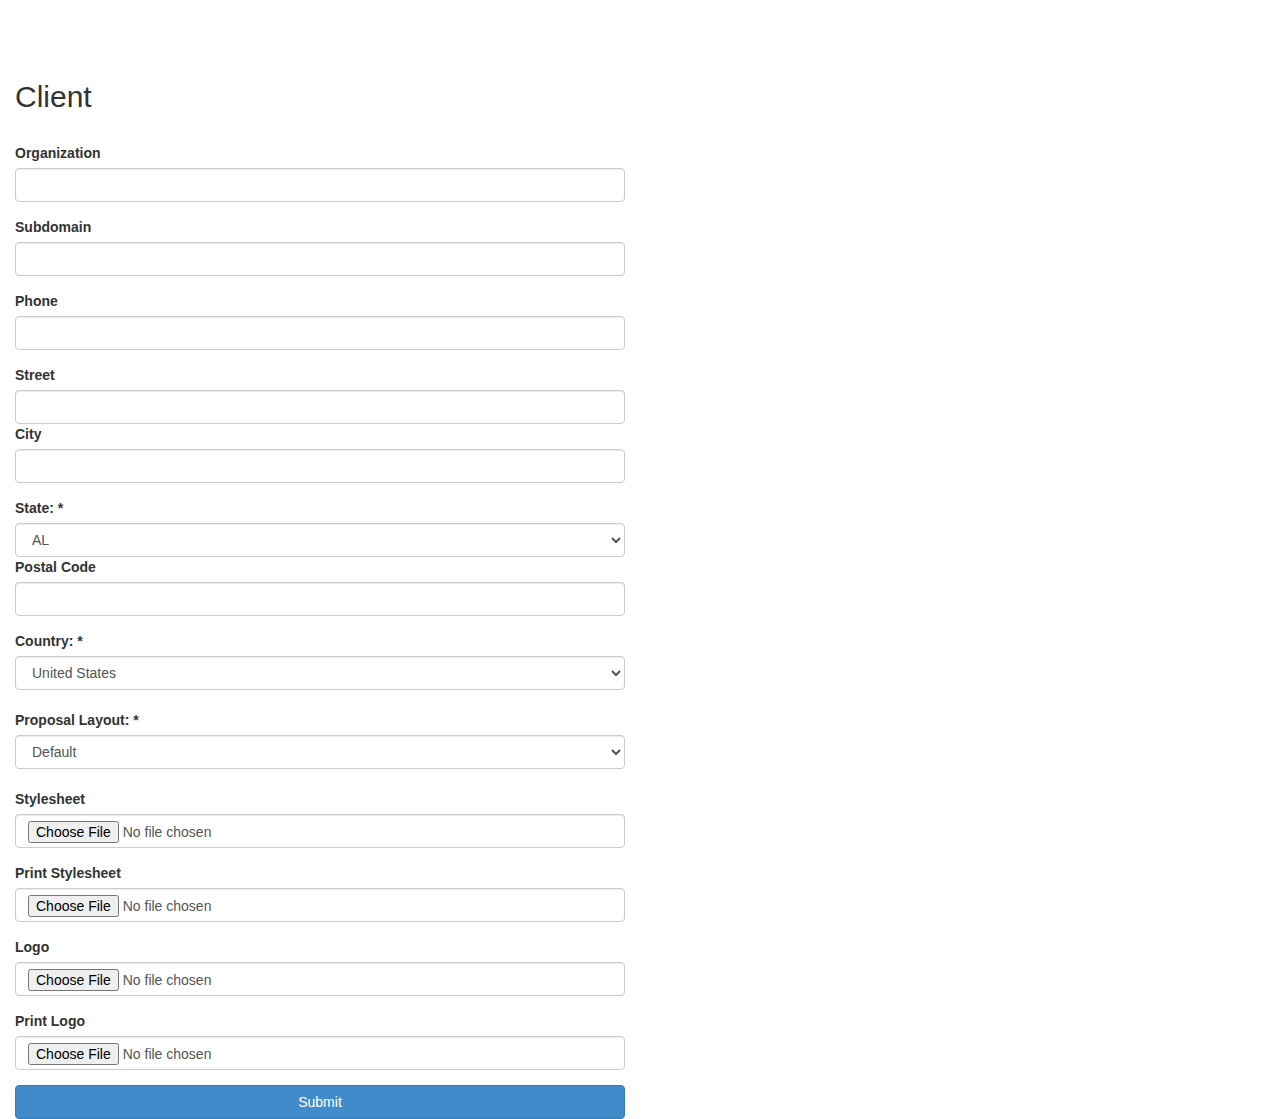
<file: Account Edit/index.html>
<!DOCTYPE html>
<html lang="en">

<head>
    <meta charset="utf-8">
    <meta http-equiv="X-UA-Compatible" content="IE=edge">
    <meta name="viewport" content="width=device-width, initial-scale=1">
    <meta name="author" content="CommanderToad (Kole)">
    <link rel="shortcut icon" href="../../assets/ico/favicon.ico">
    <link href="styles.css" rel="stylesheet">

    <title>Account</title>

    <!-- Bootstrap core CSS -->
    <link href="css/bootstrap.min.css" rel="stylesheet">


  </head>

<!-- Body -->
<body>
     <div class="col-lg-6 col-md-6">
         <h2>Client</h2>
         <br>
           <form role="form">
	           <div class="form-group">
                    <label for="organization">Organization</label>
                    <input ng-model="" class="form-control" id="labelInput">
	           </div>
	           <div class="form-group">
                    <label for="subdomain">Subdomain</label>
                    <input ng-model="" class="form-control" id="nameInput">
               </div>
               <div class="form-group">
                    <label for="phone">Phone</label>
                    <input ng-model="" class="form-control" id="nameInput">
               </div>
               <div class="text">
                    <label for="street">Street</label>
                    <input ng-model="" class="form-control" id="nameInput">
               </div>
               <div class="form-group">
                    <label for="city">City</label>
                    <input ng-model="" class="form-control" id="nameInput">
               </div>

               <div>
                <label>State: <span>*</span></label><br/>
                <select name="state" class="form-control">
                    <option value="AL">AL</option>
                    <option value="AK">AK</option>
                    <option value="AZ">AZ</option>
                    <option value="AR">AR</option>
                    <option value="CA">CA</option>
                    <option value="CO">CO</option>
                    <option value="CT">CT</option>
                    <option value="DE">DE</option>
                    <option value="DC">DC</option>
                    <option value="FL">FL</option>
                    <option value="GA">GA</option>
                    <option value="HI">HI</option>
                    <option value="ID">ID</option>
                    <option value="IL">IL</option>
                    <option value="IN">IN</option>
                    <option value="IA">IA</option>
                    <option value="KS">KS</option>
                    <option value="KY">KY</option>
                    <option value="LA">LA</option>
                    <option value="ME">ME</option>
                    <option value="MD">MD</option>
                    <option value="MA">MA</option>
                    <option value="MI">MI</option>
                    <option value="MN">MN</option>
                    <option value="MS">MS</option>
                    <option value="MO">MO</option>
                    <option value="MT">MT</option>
                    <option value="NE">NE</option>
                    <option value="NV">NV</option>
                    <option value="NH">NH</option>
                    <option value="NJ">NJ</option>
                    <option value="NM">NM</option>
                    <option value="NY">NY</option>
                    <option value="NC">NC</option>
                    <option value="ND">ND</option>
                    <option value="OH">OH</option>
                    <option value="OK">OK</option>
                    <option value="OR">OR</option>
                    <option value="PA">PA</option>
                    <option value="RI">RI</option>
                    <option value="SC">SC</option>
                    <option value="SD">SD</option>
                    <option value="TN">TN</option>
                    <option value="TX">TX</option>
                    <option value="UT">UT</option>
                    <option value="VT">VT</option>
                    <option value="VA">VA</option>
                    <option value="WA">WA</option>
                    <option value="WV">WV</option>
                    <option value="WI">WI</option>
                    <option value="WY">WY</option>
                </select>
                </div>

               <div class="form-group">
                    <label for="name">Postal Code</label>
                    <input ng-model="" class="form-control" id="nameInput">
               </div>
               <div> <label>Country: <span>*</span></label><br/> <select name="country" class="form-control">
<option value="">Choose a country</option><option value="US" selected="selected">United States</option><option value="AF">Afghanistan</option><option value="AL">Albania</option><option value="DZ">Algeria</option><option value="AS">American Samoa</option><option value="AD">Andorra</option><option value="AO">Angola</option><option value="AI">Anguilla</option><option value="AQ">Antarctica</option><option value="AG">Antigua And Barbuda</option><option value="AR">Argentina</option><option value="AM">Armenia</option><option value="AW">Aruba</option><option value="AU">Australia</option><option value="AT">Austria</option><option value="AZ">Azerbaijan</option><option value="BS">Bahamas</option><option value="BH">Bahrain</option><option value="BD">Bangladesh</option><option value="BB">Barbados</option><option value="BY">Belarus</option><option value="BE">Belgium</option><option value="BZ">Belize</option><option value="BJ">Benin</option><option value="BM">Bermuda</option><option value="BT">Bhutan</option><option value="BO">Bolivia</option><option value="BA">Bosnia And Herzegowina</option><option value="BW">Botswana</option><option value="BV">Bouvet Island</option><option value="BR">Brazil</option><option value="IO">British Indian Ocean Territory</option><option value="BN">Brunei Darussalam</option><option value="BG">Bulgaria</option><option value="BF">Burkina Faso</option><option value="BI">Burundi</option><option value="KH">Cambodia</option><option value="CM">Cameroon</option><option value="CA">Canada</option><option value="CV">Cape Verde</option><option value="KY">Cayman Islands</option><option value="CF">Central African Republic</option><option value="TD">Chad</option><option value="CL">Chile</option><option value="CN">China</option><option value="CX">Christmas Island</option><option value="CC">Cocos (Keeling) Islands</option><option value="CO">Colombia</option><option value="KM">Comoros</option><option value="CG">Congo</option><option value="CD">Congo, The Democratic Republic Of The</option><option value="CK">Cook Islands</option><option value="CR">Costa Rica</option><option value="CI">Cote D&#039;Ivoire</option><option value="HR">Croatia (Local Name: Hrvatska)</option><option value="CU">Cuba</option><option value="CY">Cyprus</option><option value="CZ">Czech Republic</option><option value="DK">Denmark</option><option value="DJ">Djibouti</option><option value="DM">Dominica</option><option value="DO">Dominican Republic</option><option value="TP">East Timor</option><option value="EC">Ecuador</option><option value="EG">Egypt</option><option value="SV">El Salvador</option><option value="GQ">Equatorial Guinea</option><option value="ER">Eritrea</option><option value="EE">Estonia</option><option value="ET">Ethiopia</option><option value="FK">Falkland Islands (Malvinas)</option><option value="FO">Faroe Islands</option><option value="FJ">Fiji</option><option value="FI">Finland</option><option value="FR">France</option><option value="FX">France, Metropolitan</option><option value="GF">French Guiana</option><option value="PF">French Polynesia</option><option value="TF">French Southern Territories</option><option value="GA">Gabon</option><option value="GM">Gambia</option><option value="GE">Georgia</option><option value="DE">Germany</option><option value="GH">Ghana</option><option value="GI">Gibraltar</option><option value="GR">Greece</option><option value="GL">Greenland</option><option value="GD">Grenada</option><option value="GP">Guadeloupe</option><option value="GU">Guam</option><option value="GT">Guatemala</option><option value="GN">Guinea</option><option value="GW">Guinea-Bissau</option><option value="GY">Guyana</option><option value="HT">Haiti</option><option value="HM">Heard And Mc Donald Islands</option><option value="VA">Holy See (Vatican City State)</option><option value="HN">Honduras</option><option value="HK">Hong Kong</option><option value="HU">Hungary</option><option value="IS">Iceland</option><option value="IN">India</option><option value="ID">Indonesia</option><option value="IR">Iran (Islamic Republic Of)</option><option value="IQ">Iraq</option><option value="IE">Ireland</option><option value="IL">Israel</option><option value="IT">Italy</option><option value="JM">Jamaica</option><option value="JP">Japan</option><option value="JO">Jordan</option><option value="KZ">Kazakhstan</option><option value="KE">Kenya</option><option value="KI">Kiribati</option><option value="KP">Korea, Democratic People&#039;S Republic Of</option><option value="KR">Korea, Republic Of</option><option value="KW">Kuwait</option><option value="KG">Kyrgyzstan</option><option value="LA">Lao People&#039;S Democratic Republic</option><option value="LV">Latvia</option><option value="LB">Lebanon</option><option value="LS">Lesotho</option><option value="LR">Liberia</option><option value="LY">Libyan Arab Jamahiriya</option><option value="LI">Liechtenstein</option><option value="LT">Lithuania</option><option value="LU">Luxembourg</option><option value="MO">Macau</option><option value="MK">Macedonia, Former Yugoslav Republic Of</option><option value="MG">Madagascar</option><option value="MW">Malawi</option><option value="MY">Malaysia</option><option value="MV">Maldives</option><option value="ML">Mali</option><option value="MT">Malta</option><option value="MH">Marshall Islands</option><option value="MQ">Martinique</option><option value="MR">Mauritania</option><option value="MU">Mauritius</option><option value="YT">Mayotte</option><option value="MX">Mexico</option><option value="FM">Micronesia, Federated States Of</option><option value="MD">Moldova, Republic Of</option><option value="MC">Monaco</option><option value="MN">Mongolia</option><option value="MS">Montserrat</option><option value="MA">Morocco</option><option value="MZ">Mozambique</option><option value="MM">Myanmar</option><option value="NA">Namibia</option><option value="NR">Nauru</option><option value="NP">Nepal</option><option value="NL">Netherlands</option><option value="AN">Netherlands Antilles</option><option value="NC">New Caledonia</option><option value="NZ">New Zealand</option><option value="NI">Nicaragua</option><option value="NE">Niger</option><option value="NG">Nigeria</option><option value="NU">Niue</option><option value="NF">Norfolk Island</option><option value="MP">Northern Mariana Islands</option><option value="NO">Norway</option><option value="OM">Oman</option><option value="PK">Pakistan</option><option value="PW">Palau</option><option value="PA">Panama</option><option value="PG">Papua New Guinea</option><option value="PY">Paraguay</option><option value="PE">Peru</option><option value="PH">Philippines</option><option value="PN">Pitcairn</option><option value="PL">Poland</option><option value="PT">Portugal</option><option value="PR">Puerto Rico</option><option value="QA">Qatar</option><option value="RE">Reunion</option><option value="RO">Romania</option><option value="RU">Russian Federation</option><option value="RW">Rwanda</option><option value="KN">Saint Kitts And Nevis</option><option value="LC">Saint Lucia</option><option value="VC">Saint Vincent And The Grenadines</option><option value="WS">Samoa</option><option value="SM">San Marino</option><option value="ST">Sao Tome And Principe</option><option value="SA">Saudi Arabia</option><option value="SN">Senegal</option><option value="SC">Seychelles</option><option value="SL">Sierra Leone</option><option value="SG">Singapore</option><option value="SK">Slovakia (Slovak Republic)</option><option value="SI">Slovenia</option><option value="SB">Solomon Islands</option><option value="SO">Somalia</option><option value="ZA">South Africa</option><option value="GS">South Georgia, South Sandwich Islands</option><option value="ES">Spain</option><option value="LK">Sri Lanka</option><option value="SH">St. Helena</option><option value="PM">St. Pierre And Miquelon</option><option value="SD">Sudan</option><option value="SR">Suriname</option><option value="SJ">Svalbard And Jan Mayen Islands</option><option value="SZ">Swaziland</option><option value="SE">Sweden</option><option value="CH">Switzerland</option><option value="SY">Syrian Arab Republic</option><option value="TW">Taiwan</option><option value="TJ">Tajikistan</option><option value="TZ">Tanzania, United Republic Of</option><option value="TH">Thailand</option><option value="TG">Togo</option><option value="TK">Tokelau</option><option value="TO">Tonga</option><option value="TT">Trinidad And Tobago</option><option value="TN">Tunisia</option><option value="TR">Turkey</option><option value="TM">Turkmenistan</option><option value="TC">Turks And Caicos Islands</option><option value="TV">Tuvalu</option><option value="UG">Uganda</option><option value="UA">Ukraine</option><option value="AE">United Arab Emirates</option><option value="GB">United Kingdom</option><option value="UM">United States Minor Outlying Islands</option><option value="UY">Uruguay</option><option value="UZ">Uzbekistan</option><option value="VU">Vanuatu</option><option value="VE">Venezuela</option><option value="VN">Viet Nam</option><option value="VG">Virgin Islands (British)</option><option value="VI">Virgin Islands (U.S.)</option><option value="WF">Wallis And Futuna Islands</option><option value="EH">Western Sahara</option><option value="YE">Yemen</option><option value="YU">Yugoslavia</option><option value="ZM">Zambia</option><option value="ZW">Zimbabwe</option></select></div><br>
                <div>
                    <label>Proposal Layout: <span>*</span></label><br/>
                    <select name="type" class="form-control">
                        <option value="full">Default</option>
                        <option value="signature">One Column</option>
                    </select>
                </div>
               <br>
               <div class="form-group">
                    <label for="stylesheet">Stylesheet</label>
                    <input type="file" ng-model="" class="form-control" id="stylesheet">
               </div>
                <div class="form-group">
                    <label for="printStylesheet">Print Stylesheet</label>
                    <input type="file" ng-model="" class="form-control" id="printStylesheet">
               </div>
                <div class="form-group">
                    <label for="label">Logo</label>
                    <input type="file" ng-model="" class="form-control" id="logo">
               </div>
                <div class="form-group">
                    <label for="printLogo">Print Logo</label>
                    <input type="file" ng-model="" class="form-control" id="printLogo">
               </div>
               <button type="submit" class="btn btn-primary btn-block" >Submit</button>
         </form>
    </div>
<!-- Bootstrap core JavaScript
    ================================================== -->
<!-- Placed at the end of the document so the pages load faster -->
<script src="https://code.jquery.com/jquery-1.10.2.min.js"></script>
<script src="js/bootstrap.min.js"></script>
</body>


</html>
</file>
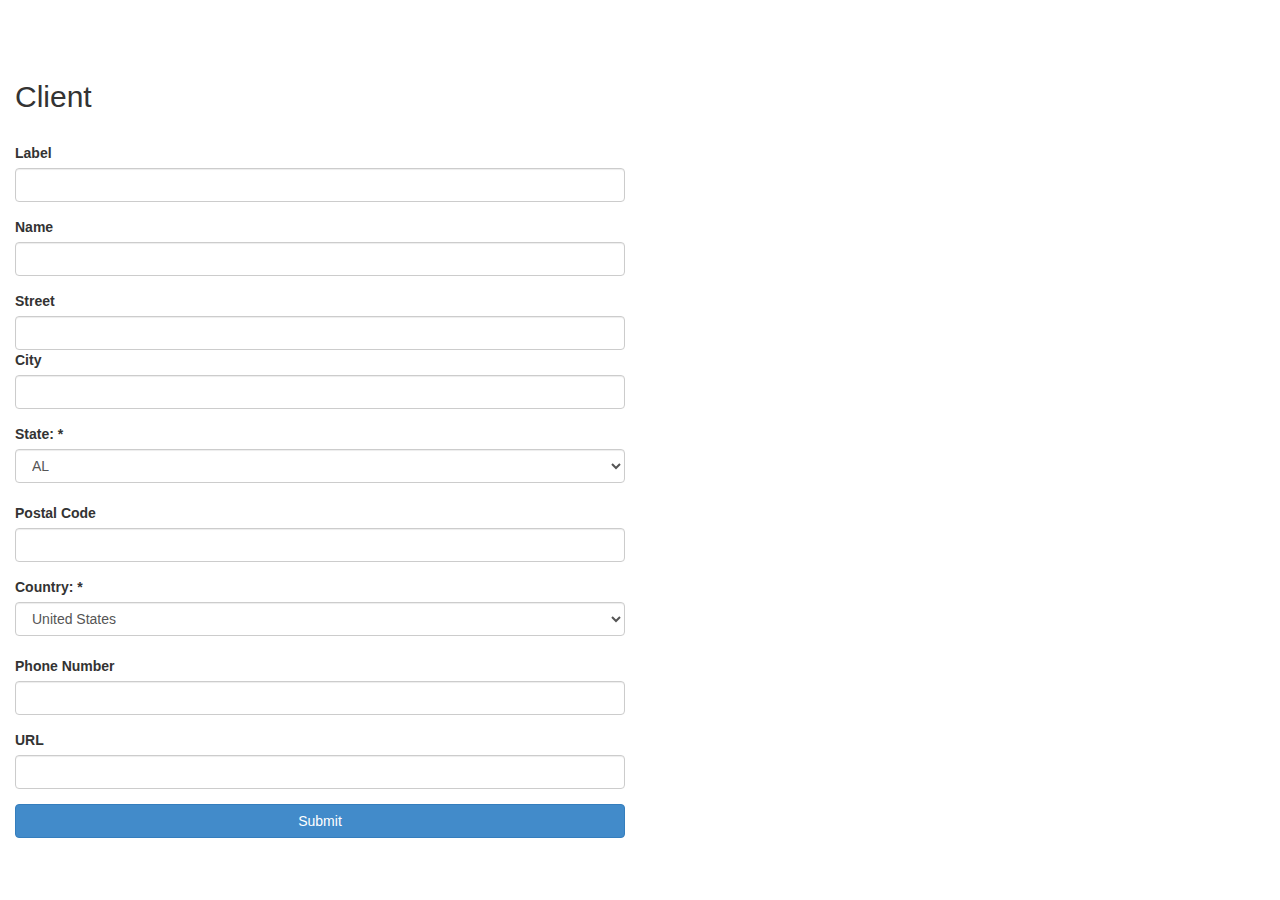
<file: Client/index.html>
<!DOCTYPE html>
<html lang="en">

<head>
    <meta charset="utf-8">
    <meta http-equiv="X-UA-Compatible" content="IE=edge">
    <meta name="viewport" content="width=device-width, initial-scale=1">
    <meta name="author" content="CommanderToad (Kole)">
    <link rel="shortcut icon" href="../../assets/ico/favicon.ico">
    <link href="styles.css" rel="stylesheet">

    <title>Client</title>

    <!-- Bootstrap core CSS -->
    <link href="css/bootstrap.min.css" rel="stylesheet">


  </head>

<!-- Body -->
<body>
     <div class="col-lg-6 col-md-6">
         <h2>Client</h2>
         <br>
           <form role="form">
	           <div class="form-group">
                    <label for="label">Label</label>
                    <input ng-model="" class="form-control" id="labelInput">
	           </div>
	           <div class="form-group">
                    <label for="name">Name</label>
                    <input ng-model="" class="form-control" id="nameInput">
               </div>
               <div class="text">
                    <label for="street">Street</label>
                    <input ng-model="" class="form-control" id="nameInput">
               </div>
               <div class="form-group">
                    <label for="city">City</label>
                    <input ng-model="" class="form-control" id="nameInput">
               </div>
                <div>
                    <label>State: <span>*</span></label><br/>
                    <select name="state" class="form-control">
                        <option value="AL">AL</option>
                        <option value="AK">AK</option>
                        <option value="AZ">AZ</option>
                        <option value="AR">AR</option>
                        <option value="CA">CA</option>
                        <option value="CO">CO</option>
                        <option value="CT">CT</option>
                        <option value="DE">DE</option>
                        <option value="DC">DC</option>
                        <option value="FL">FL</option>
                        <option value="GA">GA</option>
                        <option value="HI">HI</option>
                        <option value="ID">ID</option>
                        <option value="IL">IL</option>
                        <option value="IN">IN</option>
                        <option value="IA">IA</option>
                        <option value="KS">KS</option>
                        <option value="KY">KY</option>
                        <option value="LA">LA</option>
                        <option value="ME">ME</option>
                        <option value="MD">MD</option>
                        <option value="MA">MA</option>
                        <option value="MI">MI</option>
                        <option value="MN">MN</option>
                        <option value="MS">MS</option>
                        <option value="MO">MO</option>
                        <option value="MT">MT</option>
                        <option value="NE">NE</option>
                        <option value="NV">NV</option>
                        <option value="NH">NH</option>
                        <option value="NJ">NJ</option>
                        <option value="NM">NM</option>
                        <option value="NY">NY</option>
                        <option value="NC">NC</option>
                        <option value="ND">ND</option>
                        <option value="OH">OH</option>
                        <option value="OK">OK</option>
                        <option value="OR">OR</option>
                        <option value="PA">PA</option>
                        <option value="RI">RI</option>
                        <option value="SC">SC</option>
                        <option value="SD">SD</option>
                        <option value="TN">TN</option>
                        <option value="TX">TX</option>
                        <option value="UT">UT</option>
                        <option value="VT">VT</option>
                        <option value="VA">VA</option>
                        <option value="WA">WA</option>
                        <option value="WV">WV</option>
                        <option value="WI">WI</option>
                        <option value="WY">WY</option>
                    </select>
                    </div>
               <br>
               <div class="form-group">
                    <label for="postalCode">Postal Code</label>
                    <input ng-model="" class="form-control" id="nameInput">
               </div>
               <div> <label>Country: <span>*</span></label><br/> <select name="country" class="form-control">
<option value="">Choose a country</option><option value="US" selected="selected">United States</option><option value="AF">Afghanistan</option><option value="AL">Albania</option><option value="DZ">Algeria</option><option value="AS">American Samoa</option><option value="AD">Andorra</option><option value="AO">Angola</option><option value="AI">Anguilla</option><option value="AQ">Antarctica</option><option value="AG">Antigua And Barbuda</option><option value="AR">Argentina</option><option value="AM">Armenia</option><option value="AW">Aruba</option><option value="AU">Australia</option><option value="AT">Austria</option><option value="AZ">Azerbaijan</option><option value="BS">Bahamas</option><option value="BH">Bahrain</option><option value="BD">Bangladesh</option><option value="BB">Barbados</option><option value="BY">Belarus</option><option value="BE">Belgium</option><option value="BZ">Belize</option><option value="BJ">Benin</option><option value="BM">Bermuda</option><option value="BT">Bhutan</option><option value="BO">Bolivia</option><option value="BA">Bosnia And Herzegowina</option><option value="BW">Botswana</option><option value="BV">Bouvet Island</option><option value="BR">Brazil</option><option value="IO">British Indian Ocean Territory</option><option value="BN">Brunei Darussalam</option><option value="BG">Bulgaria</option><option value="BF">Burkina Faso</option><option value="BI">Burundi</option><option value="KH">Cambodia</option><option value="CM">Cameroon</option><option value="CA">Canada</option><option value="CV">Cape Verde</option><option value="KY">Cayman Islands</option><option value="CF">Central African Republic</option><option value="TD">Chad</option><option value="CL">Chile</option><option value="CN">China</option><option value="CX">Christmas Island</option><option value="CC">Cocos (Keeling) Islands</option><option value="CO">Colombia</option><option value="KM">Comoros</option><option value="CG">Congo</option><option value="CD">Congo, The Democratic Republic Of The</option><option value="CK">Cook Islands</option><option value="CR">Costa Rica</option><option value="CI">Cote D&#039;Ivoire</option><option value="HR">Croatia (Local Name: Hrvatska)</option><option value="CU">Cuba</option><option value="CY">Cyprus</option><option value="CZ">Czech Republic</option><option value="DK">Denmark</option><option value="DJ">Djibouti</option><option value="DM">Dominica</option><option value="DO">Dominican Republic</option><option value="TP">East Timor</option><option value="EC">Ecuador</option><option value="EG">Egypt</option><option value="SV">El Salvador</option><option value="GQ">Equatorial Guinea</option><option value="ER">Eritrea</option><option value="EE">Estonia</option><option value="ET">Ethiopia</option><option value="FK">Falkland Islands (Malvinas)</option><option value="FO">Faroe Islands</option><option value="FJ">Fiji</option><option value="FI">Finland</option><option value="FR">France</option><option value="FX">France, Metropolitan</option><option value="GF">French Guiana</option><option value="PF">French Polynesia</option><option value="TF">French Southern Territories</option><option value="GA">Gabon</option><option value="GM">Gambia</option><option value="GE">Georgia</option><option value="DE">Germany</option><option value="GH">Ghana</option><option value="GI">Gibraltar</option><option value="GR">Greece</option><option value="GL">Greenland</option><option value="GD">Grenada</option><option value="GP">Guadeloupe</option><option value="GU">Guam</option><option value="GT">Guatemala</option><option value="GN">Guinea</option><option value="GW">Guinea-Bissau</option><option value="GY">Guyana</option><option value="HT">Haiti</option><option value="HM">Heard And Mc Donald Islands</option><option value="VA">Holy See (Vatican City State)</option><option value="HN">Honduras</option><option value="HK">Hong Kong</option><option value="HU">Hungary</option><option value="IS">Iceland</option><option value="IN">India</option><option value="ID">Indonesia</option><option value="IR">Iran (Islamic Republic Of)</option><option value="IQ">Iraq</option><option value="IE">Ireland</option><option value="IL">Israel</option><option value="IT">Italy</option><option value="JM">Jamaica</option><option value="JP">Japan</option><option value="JO">Jordan</option><option value="KZ">Kazakhstan</option><option value="KE">Kenya</option><option value="KI">Kiribati</option><option value="KP">Korea, Democratic People&#039;S Republic Of</option><option value="KR">Korea, Republic Of</option><option value="KW">Kuwait</option><option value="KG">Kyrgyzstan</option><option value="LA">Lao People&#039;S Democratic Republic</option><option value="LV">Latvia</option><option value="LB">Lebanon</option><option value="LS">Lesotho</option><option value="LR">Liberia</option><option value="LY">Libyan Arab Jamahiriya</option><option value="LI">Liechtenstein</option><option value="LT">Lithuania</option><option value="LU">Luxembourg</option><option value="MO">Macau</option><option value="MK">Macedonia, Former Yugoslav Republic Of</option><option value="MG">Madagascar</option><option value="MW">Malawi</option><option value="MY">Malaysia</option><option value="MV">Maldives</option><option value="ML">Mali</option><option value="MT">Malta</option><option value="MH">Marshall Islands</option><option value="MQ">Martinique</option><option value="MR">Mauritania</option><option value="MU">Mauritius</option><option value="YT">Mayotte</option><option value="MX">Mexico</option><option value="FM">Micronesia, Federated States Of</option><option value="MD">Moldova, Republic Of</option><option value="MC">Monaco</option><option value="MN">Mongolia</option><option value="MS">Montserrat</option><option value="MA">Morocco</option><option value="MZ">Mozambique</option><option value="MM">Myanmar</option><option value="NA">Namibia</option><option value="NR">Nauru</option><option value="NP">Nepal</option><option value="NL">Netherlands</option><option value="AN">Netherlands Antilles</option><option value="NC">New Caledonia</option><option value="NZ">New Zealand</option><option value="NI">Nicaragua</option><option value="NE">Niger</option><option value="NG">Nigeria</option><option value="NU">Niue</option><option value="NF">Norfolk Island</option><option value="MP">Northern Mariana Islands</option><option value="NO">Norway</option><option value="OM">Oman</option><option value="PK">Pakistan</option><option value="PW">Palau</option><option value="PA">Panama</option><option value="PG">Papua New Guinea</option><option value="PY">Paraguay</option><option value="PE">Peru</option><option value="PH">Philippines</option><option value="PN">Pitcairn</option><option value="PL">Poland</option><option value="PT">Portugal</option><option value="PR">Puerto Rico</option><option value="QA">Qatar</option><option value="RE">Reunion</option><option value="RO">Romania</option><option value="RU">Russian Federation</option><option value="RW">Rwanda</option><option value="KN">Saint Kitts And Nevis</option><option value="LC">Saint Lucia</option><option value="VC">Saint Vincent And The Grenadines</option><option value="WS">Samoa</option><option value="SM">San Marino</option><option value="ST">Sao Tome And Principe</option><option value="SA">Saudi Arabia</option><option value="SN">Senegal</option><option value="SC">Seychelles</option><option value="SL">Sierra Leone</option><option value="SG">Singapore</option><option value="SK">Slovakia (Slovak Republic)</option><option value="SI">Slovenia</option><option value="SB">Solomon Islands</option><option value="SO">Somalia</option><option value="ZA">South Africa</option><option value="GS">South Georgia, South Sandwich Islands</option><option value="ES">Spain</option><option value="LK">Sri Lanka</option><option value="SH">St. Helena</option><option value="PM">St. Pierre And Miquelon</option><option value="SD">Sudan</option><option value="SR">Suriname</option><option value="SJ">Svalbard And Jan Mayen Islands</option><option value="SZ">Swaziland</option><option value="SE">Sweden</option><option value="CH">Switzerland</option><option value="SY">Syrian Arab Republic</option><option value="TW">Taiwan</option><option value="TJ">Tajikistan</option><option value="TZ">Tanzania, United Republic Of</option><option value="TH">Thailand</option><option value="TG">Togo</option><option value="TK">Tokelau</option><option value="TO">Tonga</option><option value="TT">Trinidad And Tobago</option><option value="TN">Tunisia</option><option value="TR">Turkey</option><option value="TM">Turkmenistan</option><option value="TC">Turks And Caicos Islands</option><option value="TV">Tuvalu</option><option value="UG">Uganda</option><option value="UA">Ukraine</option><option value="AE">United Arab Emirates</option><option value="GB">United Kingdom</option><option value="UM">United States Minor Outlying Islands</option><option value="UY">Uruguay</option><option value="UZ">Uzbekistan</option><option value="VU">Vanuatu</option><option value="VE">Venezuela</option><option value="VN">Viet Nam</option><option value="VG">Virgin Islands (British)</option><option value="VI">Virgin Islands (U.S.)</option><option value="WF">Wallis And Futuna Islands</option><option value="EH">Western Sahara</option><option value="YE">Yemen</option><option value="YU">Yugoslavia</option><option value="ZM">Zambia</option><option value="ZW">Zimbabwe</option></select></div><br>
               <div class="form-group">
                    <label for="phone">Phone Number</label>
                    <input ng-model="" class="form-control" id="nameInput">
               </div>
               <div class="form-group">
                    <label for="url">URL</label>
                    <input ng-model="" class="form-control" id="nameInput">
               </div>
              
               <button type="submit" class="btn btn-primary btn-block" >Submit</button>
         </form>
    </div>
<!-- Bootstrap core JavaScript
    ================================================== -->
<!-- Placed at the end of the document so the pages load faster -->
<script src="https://code.jquery.com/jquery-1.10.2.min.js"></script>
<script src="js/bootstrap.min.js"></script>
</body>


</html>
</file>
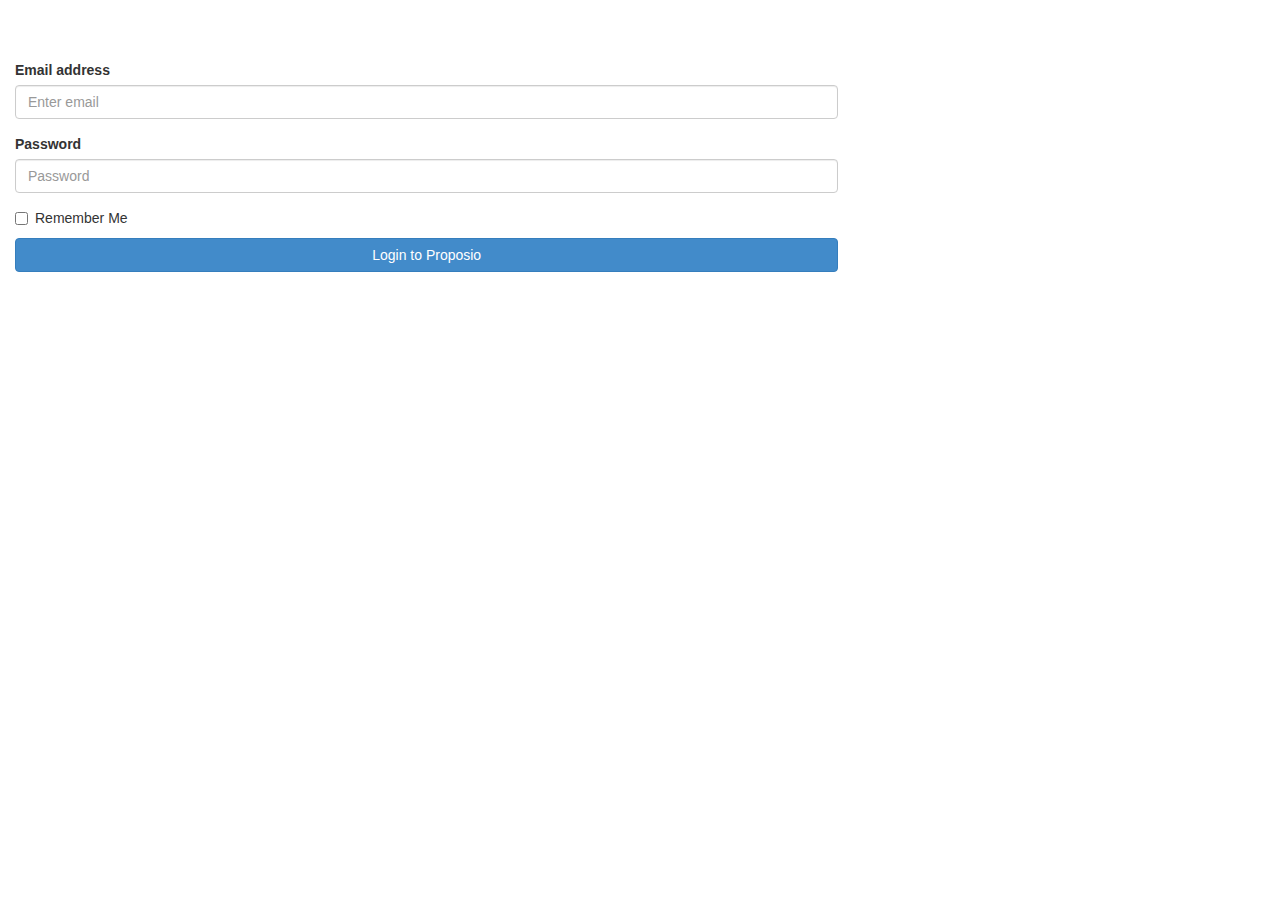
<file: Login/index.html>
<!DOCTYPE html>
<html lang="en">

<head>
    <meta charset="utf-8">
    <meta http-equiv="X-UA-Compatible" content="IE=edge">
    <meta name="viewport" content="width=device-width, initial-scale=1">
    <meta name="author" content="CommanderToad (Kole)">
    <link rel="shortcut icon" href="../../assets/ico/favicon.ico">
    <link href="styles.css" rel="stylesheet">

    <title>Login</title>

    <!-- Bootstrap core CSS -->
    <link href="css/bootstrap.min.css" rel="stylesheet">


  </head>

<!-- Body -->
<body>
     <div class="col-lg-8">
           <form role="form">
	           <div class="form-group">
                    <label for="emailInput">Email address</label>
                    <input ng-model="loginForm.email" class="form-control" id="emailInput" placeholder="Enter email" type="email">
	           </div>
	           <div class="form-group">
                    <label for="passwordInput">Password</label>
                    <input ng-model="loginForm.password" class="form-control" id="passwordInput" placeholder="Password" type="password">
               </div>
               <div class="checkbox">
            <label><input ng-model="loginForm.remember" type="checkbox">Remember Me</label>
               </div>
               <button type="submit" class="btn btn-primary btn-block" ng-click="login()">Login to Proposio</button>
         </form>
    </div>
<!-- Bootstrap core JavaScript
    ================================================== -->
<!-- Placed at the end of the document so the pages load faster -->
<script src="https://code.jquery.com/jquery-1.10.2.min.js"></script>
<script src="js/bootstrap.min.js"></script>
</body>


</html>
</file>
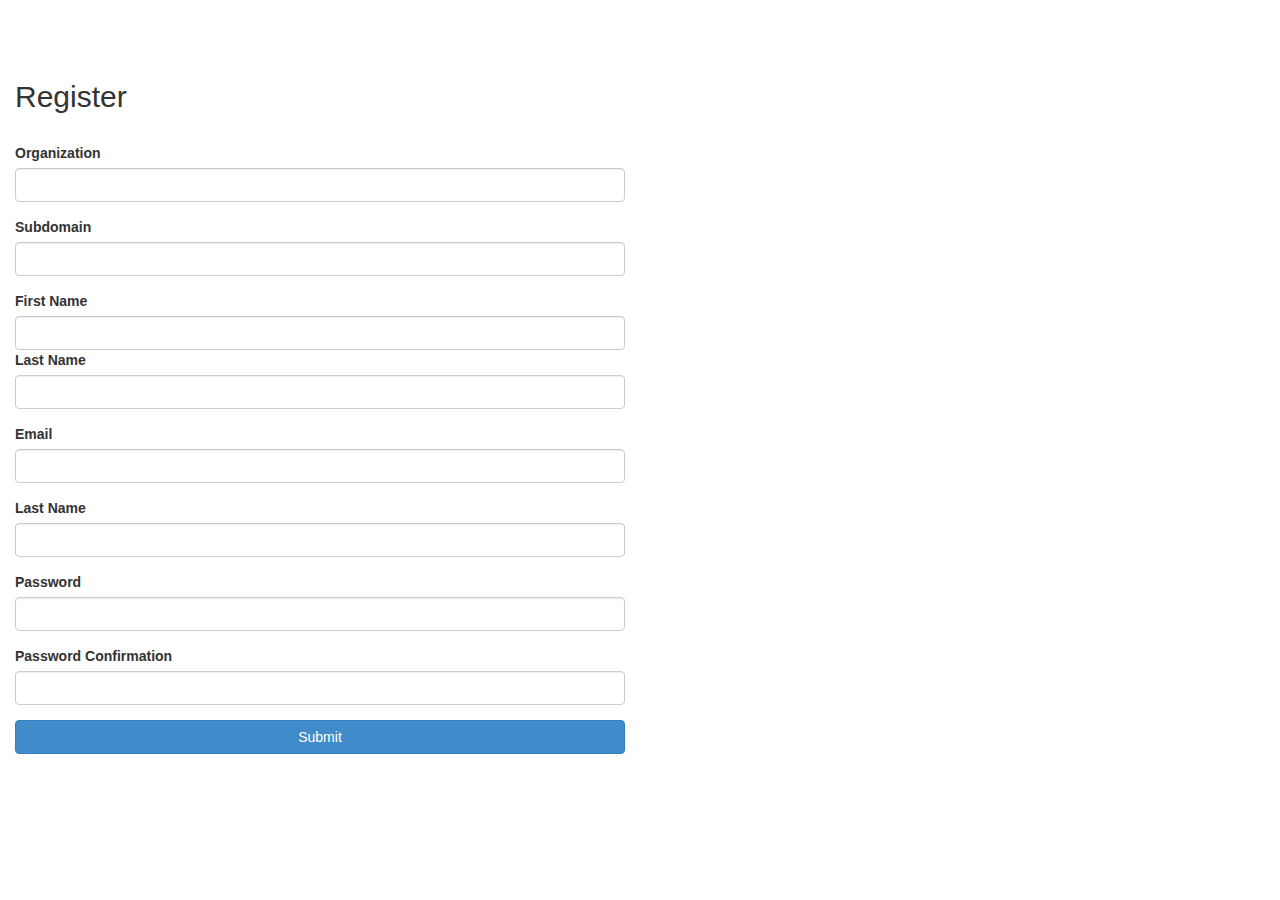
<file: Register/index.html>
<!DOCTYPE html>
<html lang="en">

<head>
    <meta charset="utf-8">
    <meta http-equiv="X-UA-Compatible" content="IE=edge">
    <meta name="viewport" content="width=device-width, initial-scale=1">
    <meta name="author" content="CommanderToad (Kole)">
    <link rel="shortcut icon" href="../../assets/ico/favicon.ico">
    <link href="styles.css" rel="stylesheet">

    <title>Register</title>

    <!-- Bootstrap core CSS -->
    <link href="css/bootstrap.min.css" rel="stylesheet">


  </head>

<!-- Body -->
<body>
     <div class="col-lg-6 col-md-6">
         <h2>Register</h2>
         <br>
           <form role="form">
	           <div class="form-group">
                    <label for="organization">Organization</label>
                    <input ng-model="" class="form-control" id="labelInput">
	           </div>
	           <div class="form-group">
                    <label for="subdomain">Subdomain</label>
                    <input ng-model="" class="form-control" id="nameInput">
               </div>
               <div class="text">
                    <label for="firstName">First Name</label>
                    <input ng-model="" class="form-control" id="nameInput">
               </div>
               <div class="form-group">
                    <label for="lastName">Last Name</label>
                    <input ng-model="" class="form-control" id="nameInput">
               </div>
               <div class="form-group">
                    <label for="email">Email</label>
                    <input ng-model="" class="form-control" id="nameInput" type="email">
               </div>
               <div class="form-group">
                    <label for="lastName">Last Name</label>
                    <input ng-model="" class="form-control" id="nameInput">
               </div>
               <div class="form-group">
                   <label for="passwordInput">Password</label>
                   <input ng-model="" class="form-control" id="passwordInput" type="password">
               </div>
                <div class="form-group">
                   <label for="passwordInput">Password Confirmation</label>
                   <input ng-model="" class="form-control" id="passwordInput2"  type="password">
               </div>
               <button type="submit" class="btn btn-primary btn-block" >Submit</button>
         </form>
    </div>
<!-- Bootstrap core JavaScript
    ================================================== -->
<!-- Placed at the end of the document so the pages load faster -->
<script src="https://code.jquery.com/jquery-1.10.2.min.js"></script>
<script src="js/bootstrap.min.js"></script>
</body>


</html>
</file>
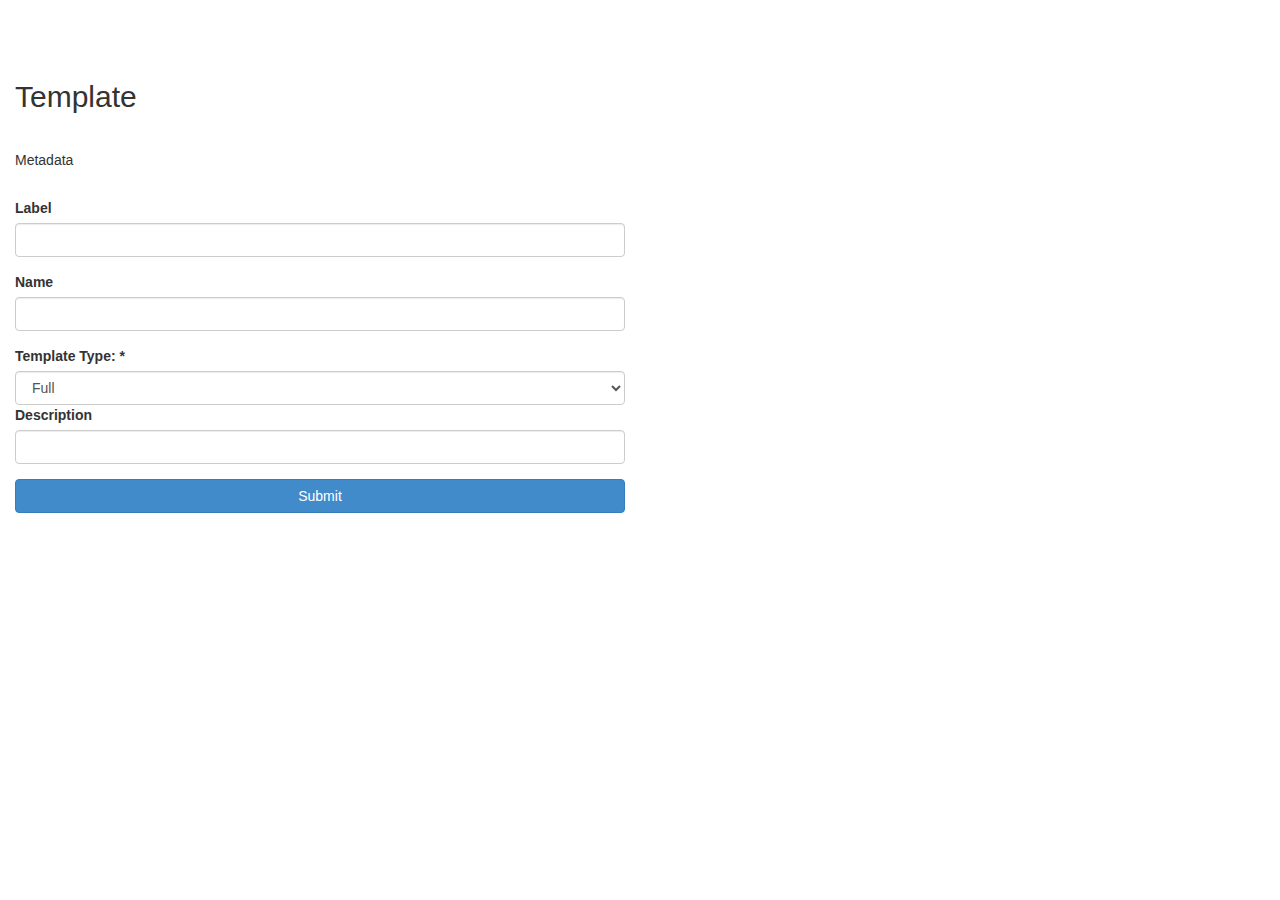
<file: Template/index.html>
<!DOCTYPE html>
<html lang="en">

<head>
    <meta charset="utf-8">
    <meta http-equiv="X-UA-Compatible" content="IE=edge">
    <meta name="viewport" content="width=device-width, initial-scale=1">
    <meta name="author" content="CommanderToad (Kole)">
    <link rel="shortcut icon" href="../../assets/ico/favicon.ico">
    <link href="styles.css" rel="stylesheet">

    <title>Template</title>

    <!-- Bootstrap core CSS -->
    <link href="css/bootstrap.min.css" rel="stylesheet">


  </head>

<!-- Body -->
<body>
     <div class="col-lg-6 col-md-6">
         <h2>Template</h2>
         <br>
         <h5>Metadata</h5>
         <br>
           <form role="form">
	           <div class="form-group">
                    <label for="label">Label</label>
                    <input ng-model="" class="form-control" id="labelInput">
	           </div>
	           <div class="form-group">
                    <label for="name">Name</label>
                    <input ng-model="" class="form-control" id="nameInput">
               </div>
               
                <div>
                    <label>Template Type: <span>*</span></label><br/>
                    <select name="type" class="form-control">
                        <option value="full">Full</option>
                        <option value="signature">Signature</option>
                        <option value="table">Table</option>
                        <option value="text">Text</option>
                    </select>
                </div>
               <div class="form-group">
                    <label for="description">Description</label>
                    <input ng-model="" class="form-control" id="nameInput">
               </div>
               <button type="submit" class="btn btn-primary btn-block" >Submit</button>
         </form>
    </div>
<!-- Bootstrap core JavaScript
    ================================================== -->
<!-- Placed at the end of the document so the pages load faster -->
<script src="https://code.jquery.com/jquery-1.10.2.min.js"></script>
<script src="js/bootstrap.min.js"></script>
</body>


</html>
</file>
<file: Account Edit/styles.css>
body {
   padding-top: 60px;
}

#messageHeader {
  margin-bottom: 2.5px;  
}

#messages {
    background-color: black; 
    height: 30px;
    color: yellow;
    text-align: center;
}
</file>
<file: Client/styles.css>
body {
   padding-top: 60px;
}

#messageHeader {
  margin-bottom: 2.5px;  
}

#messages {
    background-color: black; 
    height: 30px;
    color: yellow;
    text-align: center;
}
</file>
<file: Login/styles.css>
body {
   padding-top: 60px;
}

#messageHeader {
  margin-bottom: 2.5px;  
}

#messages {
    background-color: black; 
    height: 30px;
    color: yellow;
    text-align: center;
}
</file>
<file: Register/styles.css>
body {
   padding-top: 60px;
}

#messageHeader {
  margin-bottom: 2.5px;  
}

#messages {
    background-color: black; 
    height: 30px;
    color: yellow;
    text-align: center;
}
</file>
<file: Template/styles.css>
body {
   padding-top: 60px;
}

#messageHeader {
  margin-bottom: 2.5px;  
}

#messages {
    background-color: black; 
    height: 30px;
    color: yellow;
    text-align: center;
}
</file>
